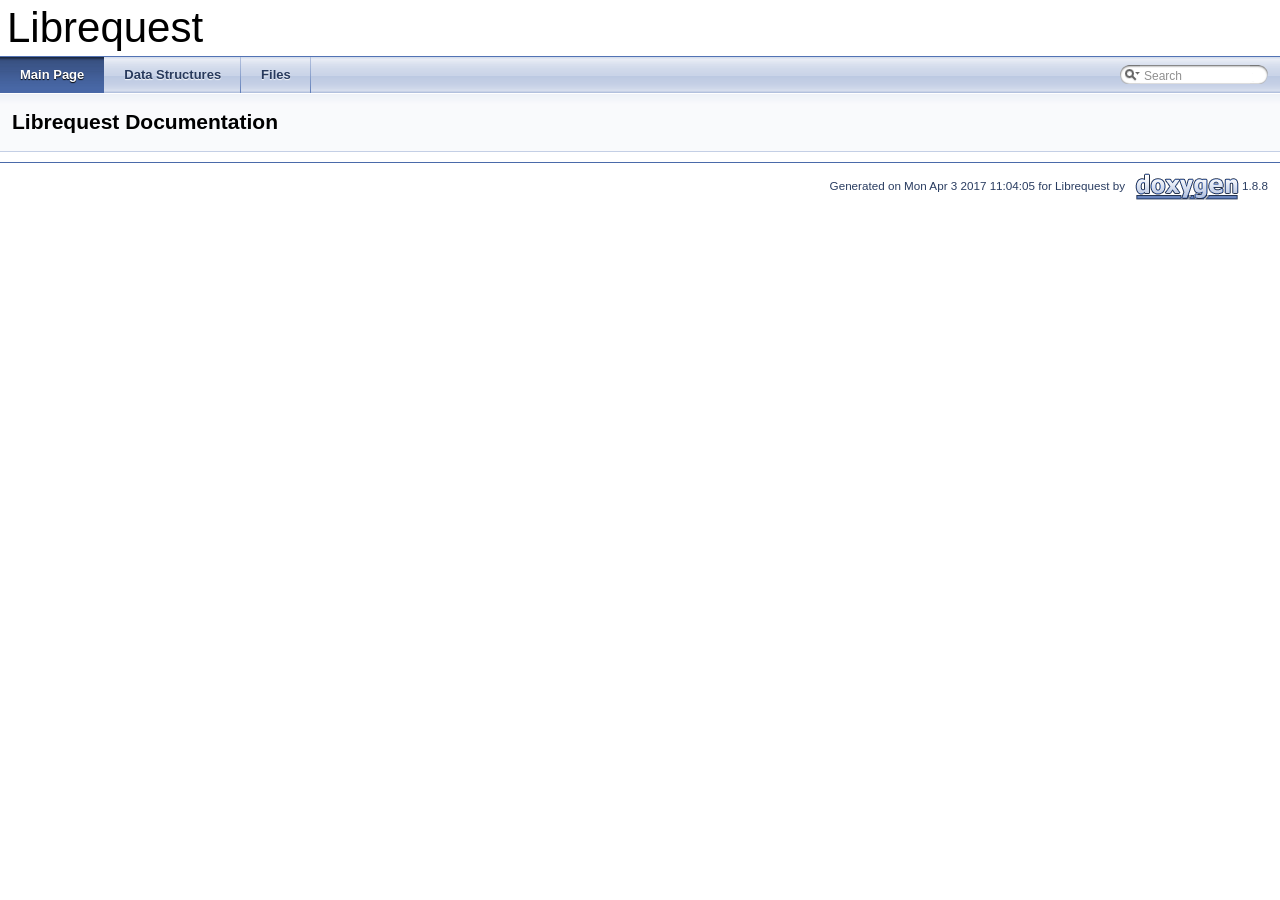
<file: etape3/librequest-0.5/html/index.html>
<!DOCTYPE html PUBLIC "-//W3C//DTD XHTML 1.0 Transitional//EN" "http://www.w3.org/TR/xhtml1/DTD/xhtml1-transitional.dtd">
<html xmlns="http://www.w3.org/1999/xhtml">
<head>
<meta http-equiv="Content-Type" content="text/xhtml;charset=UTF-8"/>
<meta http-equiv="X-UA-Compatible" content="IE=9"/>
<meta name="generator" content="Doxygen 1.8.8"/>
<title>Librequest: Main Page</title>
<link href="tabs.css" rel="stylesheet" type="text/css"/>
<script type="text/javascript" src="jquery.js"></script>
<script type="text/javascript" src="dynsections.js"></script>
<link href="search/search.css" rel="stylesheet" type="text/css"/>
<script type="text/javascript" src="search/search.js"></script>
<script type="text/javascript">
  $(document).ready(function() { searchBox.OnSelectItem(0); });
</script>
<link href="doxygen.css" rel="stylesheet" type="text/css" />
</head>
<body>
<div id="top"><!-- do not remove this div, it is closed by doxygen! -->
<div id="titlearea">
<table cellspacing="0" cellpadding="0">
 <tbody>
 <tr style="height: 56px;">
  <td style="padding-left: 0.5em;">
   <div id="projectname">Librequest
   </div>
  </td>
 </tr>
 </tbody>
</table>
</div>
<!-- end header part -->
<!-- Generated by Doxygen 1.8.8 -->
<script type="text/javascript">
var searchBox = new SearchBox("searchBox", "search",false,'Search');
</script>
  <div id="navrow1" class="tabs">
    <ul class="tablist">
      <li class="current"><a href="index.html"><span>Main&#160;Page</span></a></li>
      <li><a href="annotated.html"><span>Data&#160;Structures</span></a></li>
      <li><a href="files.html"><span>Files</span></a></li>
      <li>
        <div id="MSearchBox" class="MSearchBoxInactive">
        <span class="left">
          <img id="MSearchSelect" src="search/mag_sel.png"
               onmouseover="return searchBox.OnSearchSelectShow()"
               onmouseout="return searchBox.OnSearchSelectHide()"
               alt=""/>
          <input type="text" id="MSearchField" value="Search" accesskey="S"
               onfocus="searchBox.OnSearchFieldFocus(true)" 
               onblur="searchBox.OnSearchFieldFocus(false)" 
               onkeyup="searchBox.OnSearchFieldChange(event)"/>
          </span><span class="right">
            <a id="MSearchClose" href="javascript:searchBox.CloseResultsWindow()"><img id="MSearchCloseImg" border="0" src="search/close.png" alt=""/></a>
          </span>
        </div>
      </li>
    </ul>
  </div>
</div><!-- top -->
<!-- window showing the filter options -->
<div id="MSearchSelectWindow"
     onmouseover="return searchBox.OnSearchSelectShow()"
     onmouseout="return searchBox.OnSearchSelectHide()"
     onkeydown="return searchBox.OnSearchSelectKey(event)">
<a class="SelectItem" href="javascript:void(0)" onclick="searchBox.OnSelectItem(0)"><span class="SelectionMark">&#160;</span>All</a><a class="SelectItem" href="javascript:void(0)" onclick="searchBox.OnSelectItem(1)"><span class="SelectionMark">&#160;</span>Data Structures</a><a class="SelectItem" href="javascript:void(0)" onclick="searchBox.OnSelectItem(2)"><span class="SelectionMark">&#160;</span>Files</a><a class="SelectItem" href="javascript:void(0)" onclick="searchBox.OnSelectItem(3)"><span class="SelectionMark">&#160;</span>Functions</a><a class="SelectItem" href="javascript:void(0)" onclick="searchBox.OnSelectItem(4)"><span class="SelectionMark">&#160;</span>Variables</a><a class="SelectItem" href="javascript:void(0)" onclick="searchBox.OnSelectItem(5)"><span class="SelectionMark">&#160;</span>Macros</a></div>

<!-- iframe showing the search results (closed by default) -->
<div id="MSearchResultsWindow">
<iframe src="javascript:void(0)" frameborder="0" 
        name="MSearchResults" id="MSearchResults">
</iframe>
</div>

<div class="header">
  <div class="headertitle">
<div class="title">Librequest Documentation</div>  </div>
</div><!--header-->
<div class="contents">
</div><!-- contents -->
<!-- start footer part -->
<hr class="footer"/><address class="footer"><small>
Generated on Mon Apr 3 2017 11:04:05 for Librequest by &#160;<a href="http://www.doxygen.org/index.html">
<img class="footer" src="doxygen.png" alt="doxygen"/>
</a> 1.8.8
</small></address>
</body>
</html>
</file>
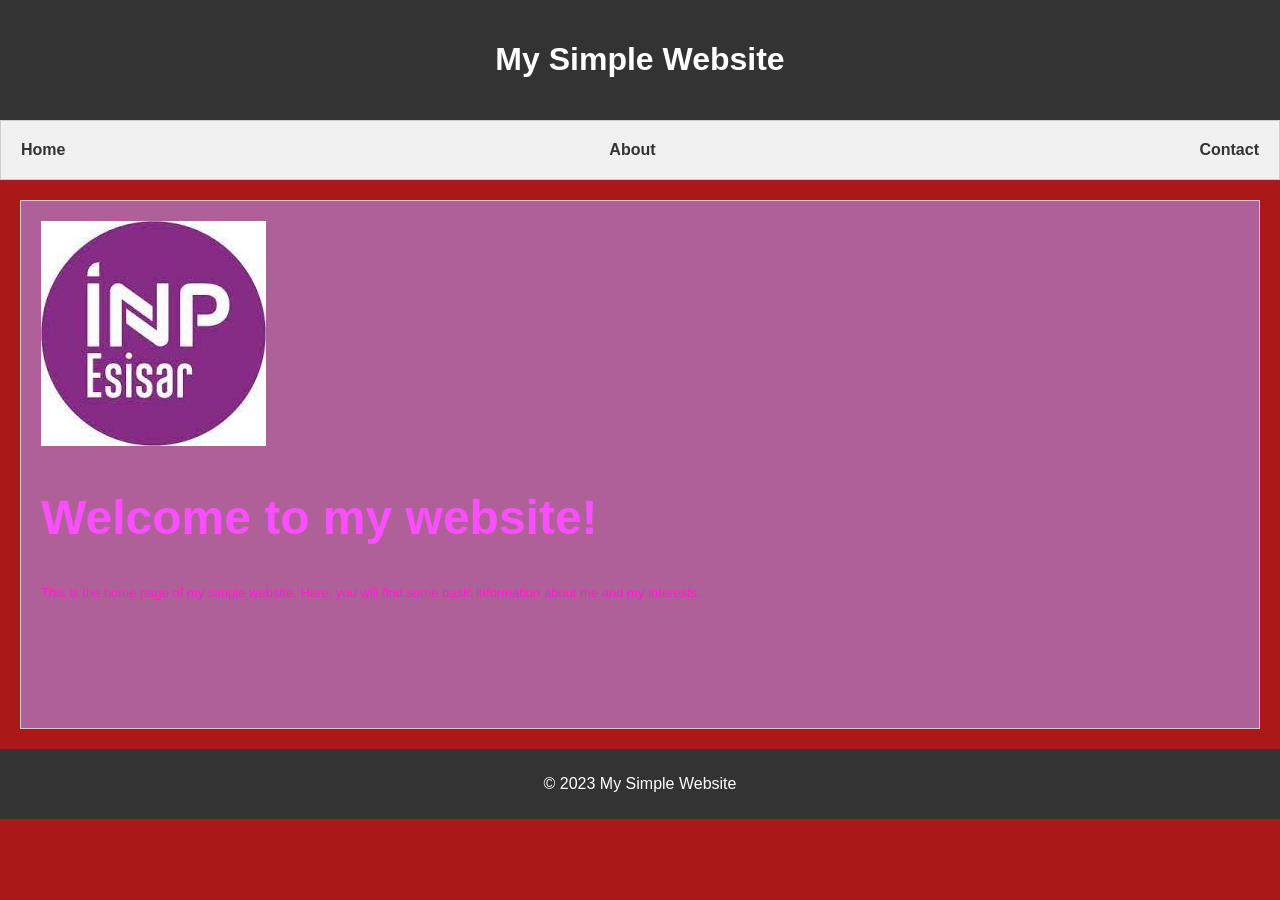
<file: server/html/hidden_site/index.html>
<!DOCTYPE html>
<html>
<head>
	<title>My Simple Website</title>
    <link rel="stylesheet" type="text/css" href="style.css">
</head>
<body>
	<header>
		<h1>My Simple Website</h1>
	</header>
	<nav>
		<a href="index.html">Home</a>
		<a href="aboutme.html">About</a>
		<a href="contactme.html">Contact</a>
	</nav>
	<section>
        <img src="./medias/esisar.jpeg" alt="Hidden Image">
		<h2>Welcome to my website!</h2>
		<p>This is the home page of my simple website. Here, you will find some basic information about me and my interests.</p>
	</section>
	<footer>
		<p>&copy; 2023 My Simple Website</p>
	</footer>
	<script src="script.js"></script>
</body>
</html>
</file>
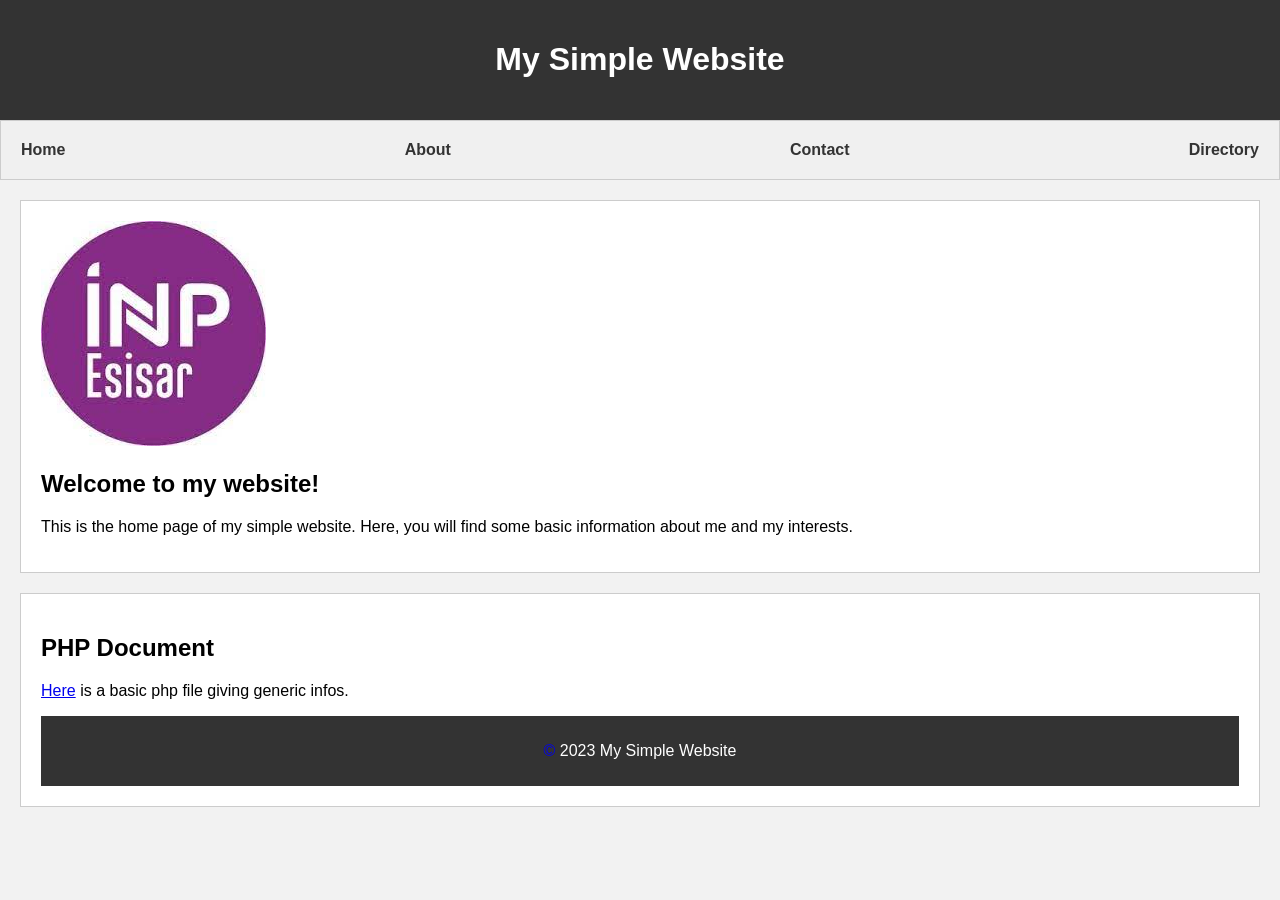
<file: server/html/master_site/index.html>
<!DOCTYPE html>
<html>
<head>
	<title>My Simple Website</title>
    <link rel="stylesheet" type="text/css" href="style.css">
    <script src="script.js"></script>
</head>
<body>
	<header>
		<h1>My Simple Website</h1>
	</header>
	<nav>
		<a href="index.html">Home</a>
		<a href="about.php">About</a>
		<a href="contact.php">Contact</a>
		<a href="dir.php">Directory</a>
	</nav>
	<section>
        <img src="./medias/esisar.jpeg" alt="Image description">
		<h2>Welcome to my website!</h2>
		<p>This is the home page of my simple website. Here, you will find some basic information about me and my interests.</p>
	</section>
	<section>
		<h2>PHP Document</h2>
		<p><a href="info.php">Here</a> is a basic php file giving generic infos.</p>
	<footer>
		<p><a href="http://hidden-site:8080/" style="text-decoration:none">&copy;</a> 2023 My Simple Website</p>
	</footer>
</body>
</html>
</file>
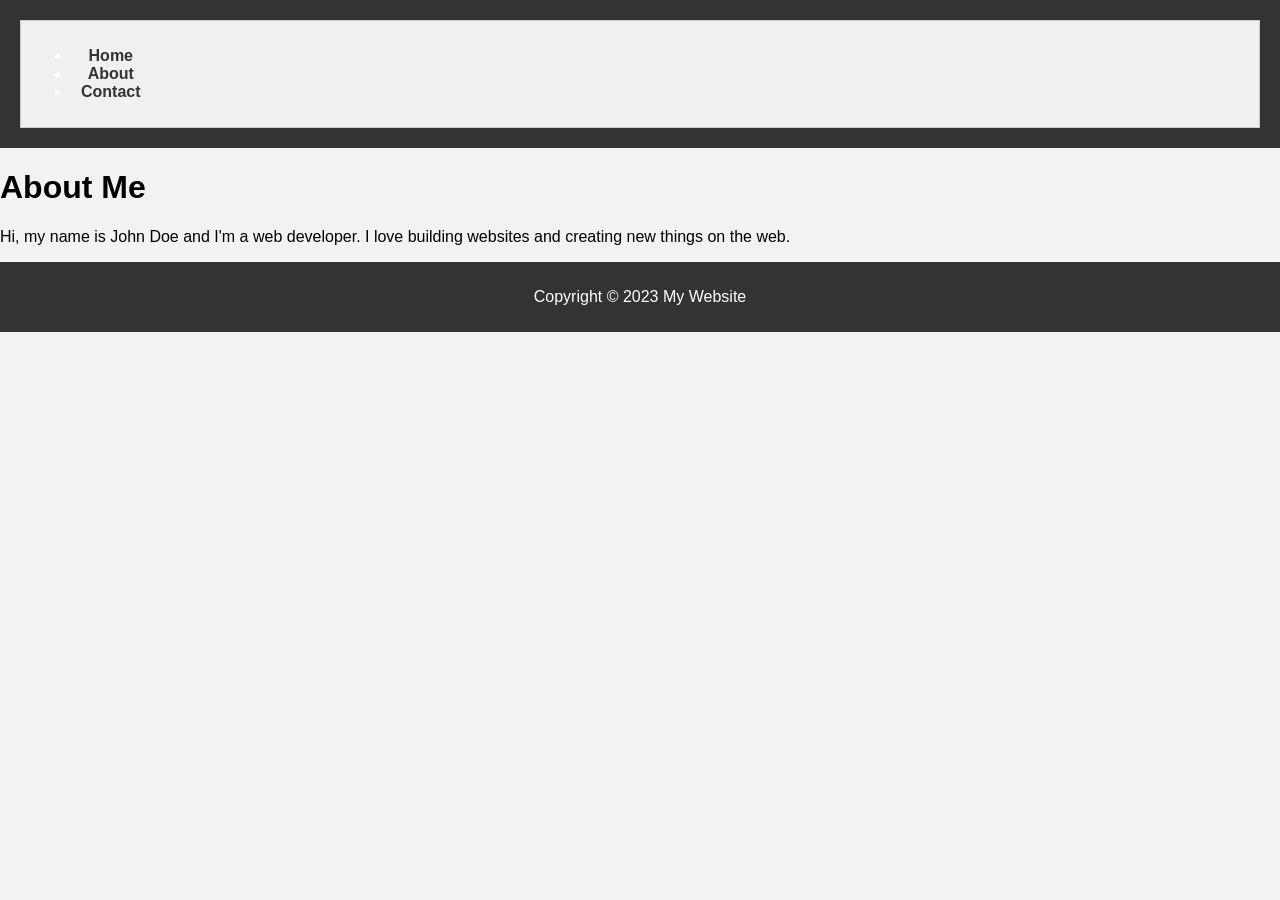
<file: etape3/website/about.html>
<!DOCTYPE html>
<html>
<head>
	<title>About</title>
	<link rel="stylesheet" type="text/css" href="style.css">
</head>
<body>
	<header>
		<nav>
			<ul>
				<li><a href="home.html">Home</a></li>
				<li><a href="about.html">About</a></li>
				<li><a href="contact.html">Contact</a></li>
			</ul>
		</nav>
	</header>
	
	<main>
		<h1>About Me</h1>
		<p>Hi, my name is John Doe and I'm a web developer. I love building websites and creating new things on the web.</p>
	</main>
	
	<footer>
		<p>Copyright © 2023 My Website</p>
	</footer>
</body>
</html>
</file>
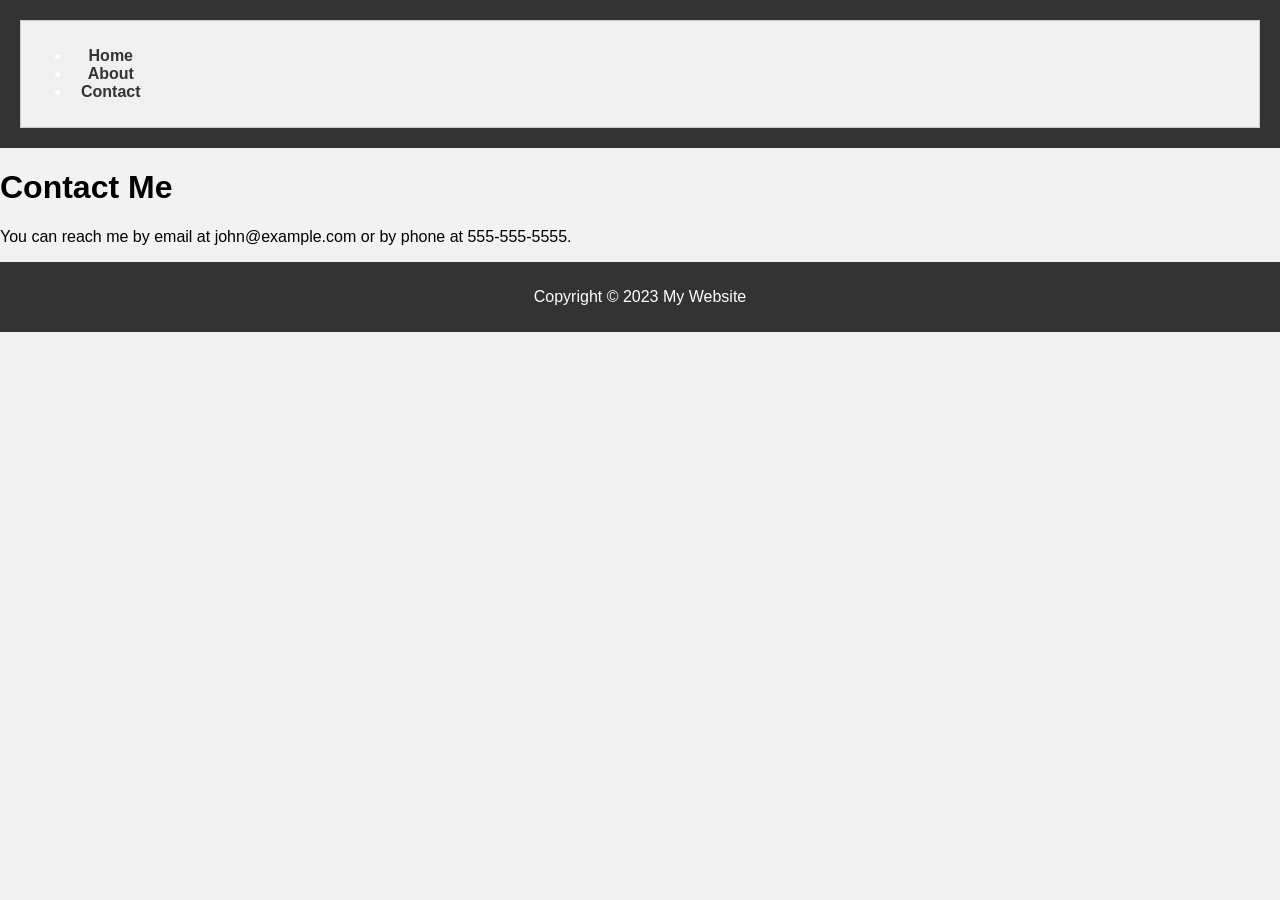
<file: etape3/website/contact.html>
<!DOCTYPE html>
<html>
<head>
	<title>Contact</title>
	<link rel="stylesheet" type="text/css" href="style.css">
</head>
<body>
	<header>
		<nav>
			<ul>
				<li><a href="home.html">Home</a></li>
				<li><a href="about.html">About</a></li>
				<li><a href="contact.html">Contact</a></li>
			</ul>
		</nav>
	</header>
	
	<main>
		<h1>Contact Me</h1>
		<p>You can reach me by email at john@example.com or by phone at 555-555-5555.</p>
	</main>
	
	<footer>
		<p>Copyright © 2023 My Website</p>
	</footer>
</body>
</html>
</file>
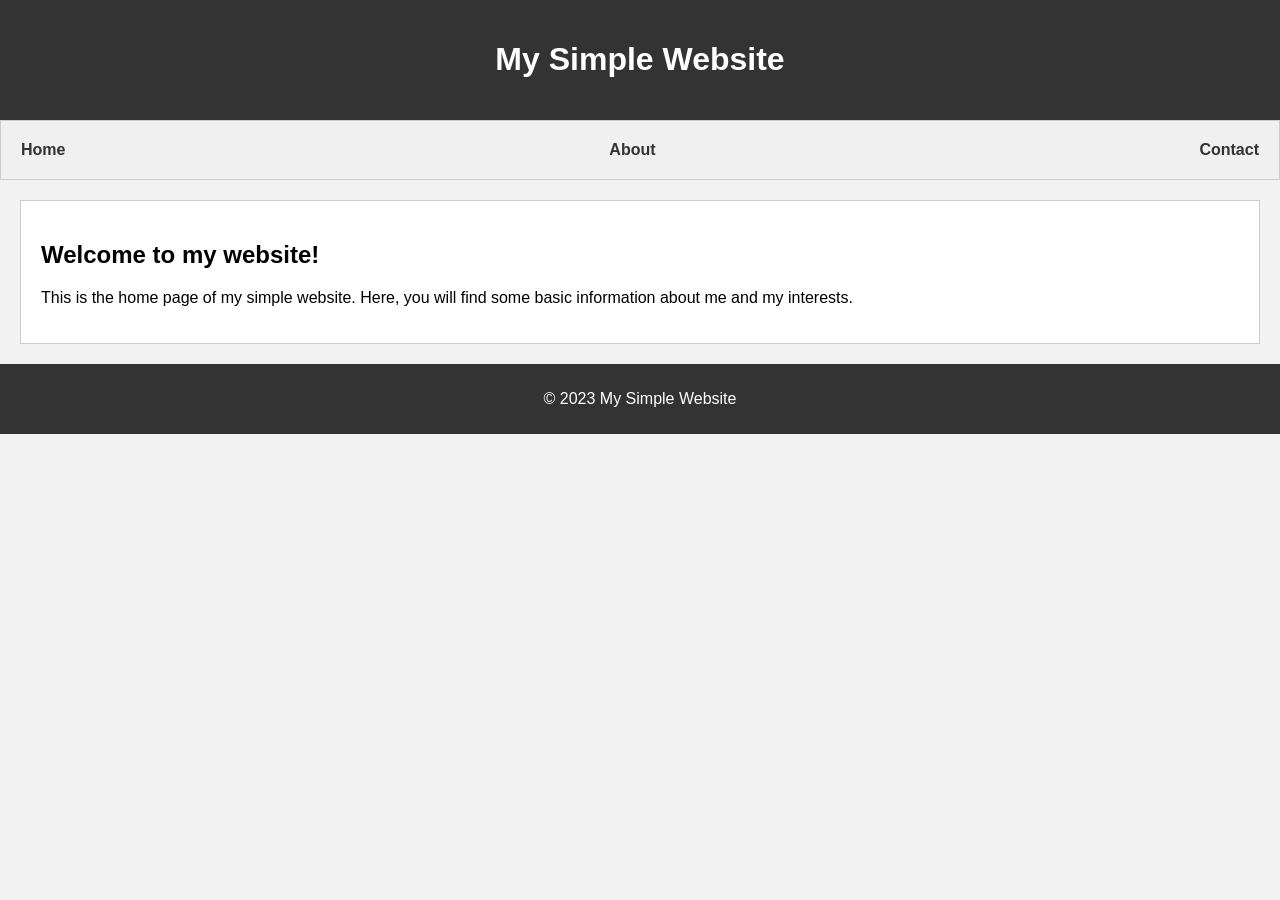
<file: etape3/website/home.html>
<!DOCTYPE html>
<html>
<head>
	<title>My Simple Website</title>
    <link rel="stylesheet" type="text/css" href="style.css">
</head>
<body>
	<header>
		<h1>My Simple Website</h1>
	</header>
	<nav>
		<a href="home.html">Home</a>
		<a href="about.html">About</a>
		<a href="contact.html">Contact</a>
	</nav>
	<section>
		<h2>Welcome to my website!</h2>
		<p>This is the home page of my simple website. Here, you will find some basic information about me and my interests.</p>
	</section>
	<footer>
		<p>&copy; 2023 My Simple Website</p>
	</footer>
</body>
</html>
</file>
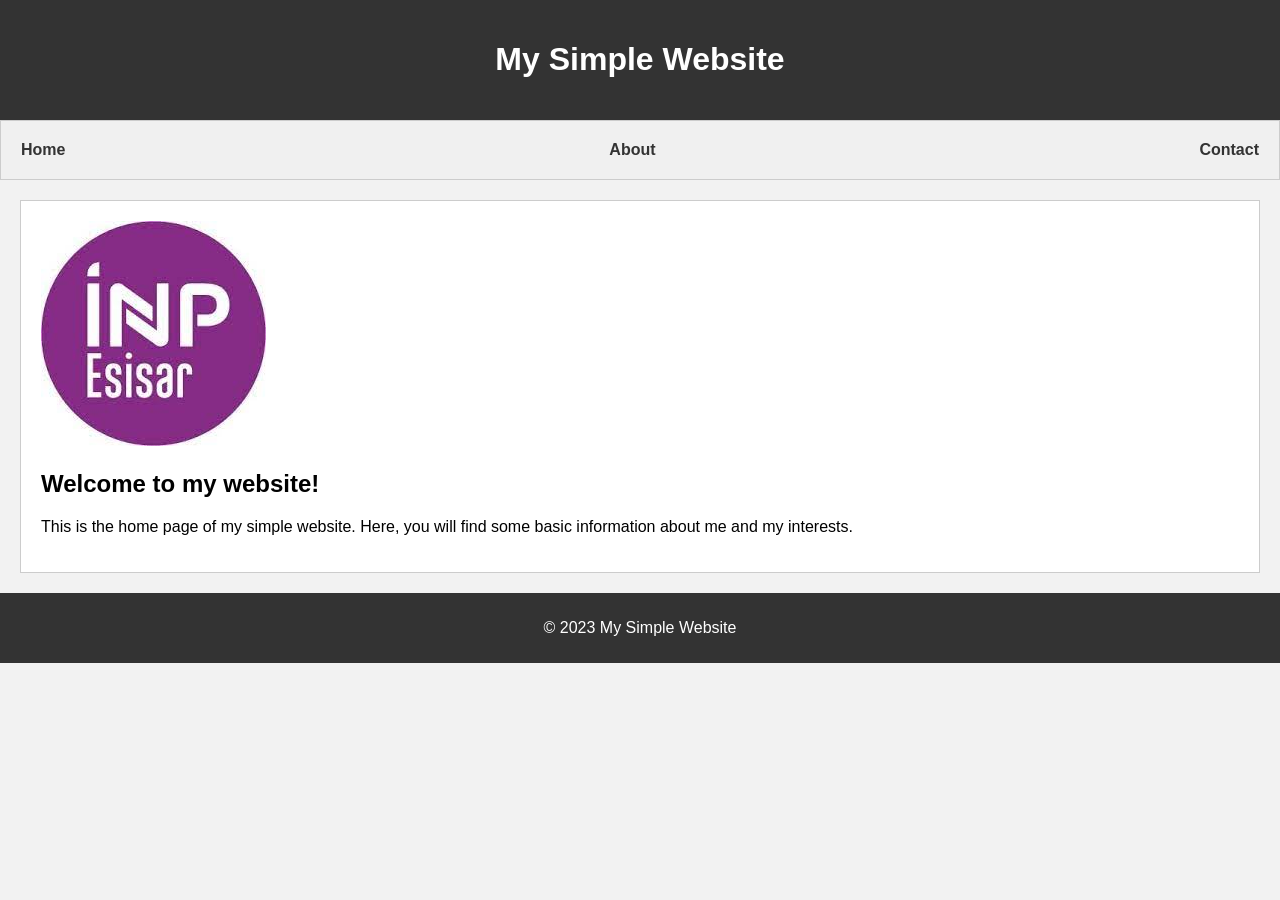
<file: server/website/home.html>
<!DOCTYPE html>
<html>
<head>
	<title>My Simple Website</title>
    <link rel="stylesheet" type="text/css" href="style.css">
</head>
<body>
	<header>
		<h1>My Simple Website</h1>
	</header>
	<nav>
		<a href="home.html">Home</a>
		<a href="about.html">About</a>
		<a href="contact.html">Contact</a>
	</nav>
	<section>
        <img src="./medias/esisar.jpeg" alt="Image description">
		<h2>Welcome to my website!</h2>
		<p>This is the home page of my simple website. Here, you will find some basic information about me and my interests.</p>
	</section>
	<footer>
		<p>&copy; 2023 My Simple Website</p>
	</footer>
</body>
</html>
</file>
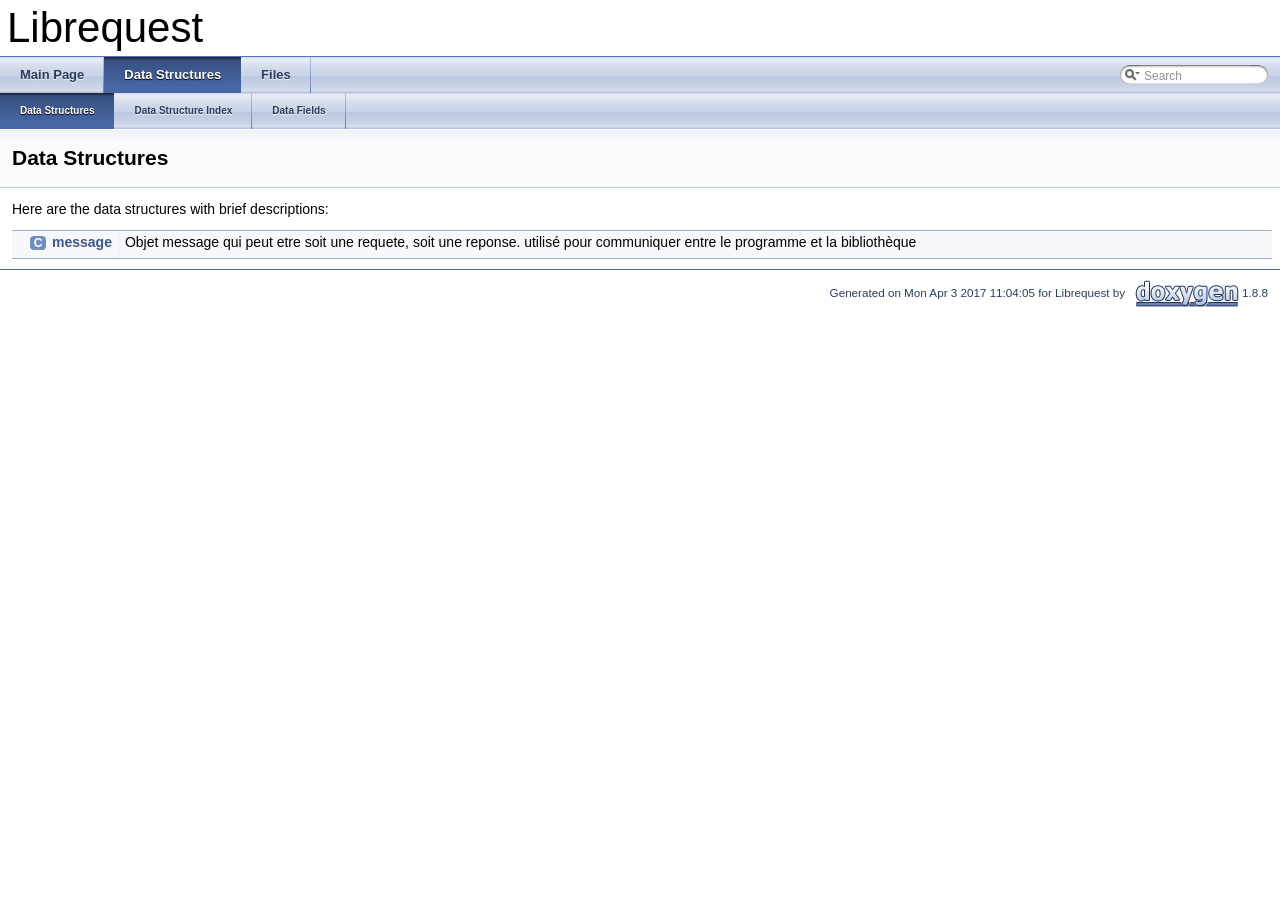
<file: etape3/librequest-0.5/html/annotated.html>
<!DOCTYPE html PUBLIC "-//W3C//DTD XHTML 1.0 Transitional//EN" "http://www.w3.org/TR/xhtml1/DTD/xhtml1-transitional.dtd">
<html xmlns="http://www.w3.org/1999/xhtml">
<head>
<meta http-equiv="Content-Type" content="text/xhtml;charset=UTF-8"/>
<meta http-equiv="X-UA-Compatible" content="IE=9"/>
<meta name="generator" content="Doxygen 1.8.8"/>
<title>Librequest: Data Structures</title>
<link href="tabs.css" rel="stylesheet" type="text/css"/>
<script type="text/javascript" src="jquery.js"></script>
<script type="text/javascript" src="dynsections.js"></script>
<link href="search/search.css" rel="stylesheet" type="text/css"/>
<script type="text/javascript" src="search/search.js"></script>
<script type="text/javascript">
  $(document).ready(function() { searchBox.OnSelectItem(0); });
</script>
<link href="doxygen.css" rel="stylesheet" type="text/css" />
</head>
<body>
<div id="top"><!-- do not remove this div, it is closed by doxygen! -->
<div id="titlearea">
<table cellspacing="0" cellpadding="0">
 <tbody>
 <tr style="height: 56px;">
  <td style="padding-left: 0.5em;">
   <div id="projectname">Librequest
   </div>
  </td>
 </tr>
 </tbody>
</table>
</div>
<!-- end header part -->
<!-- Generated by Doxygen 1.8.8 -->
<script type="text/javascript">
var searchBox = new SearchBox("searchBox", "search",false,'Search');
</script>
  <div id="navrow1" class="tabs">
    <ul class="tablist">
      <li><a href="index.html"><span>Main&#160;Page</span></a></li>
      <li class="current"><a href="annotated.html"><span>Data&#160;Structures</span></a></li>
      <li><a href="files.html"><span>Files</span></a></li>
      <li>
        <div id="MSearchBox" class="MSearchBoxInactive">
        <span class="left">
          <img id="MSearchSelect" src="search/mag_sel.png"
               onmouseover="return searchBox.OnSearchSelectShow()"
               onmouseout="return searchBox.OnSearchSelectHide()"
               alt=""/>
          <input type="text" id="MSearchField" value="Search" accesskey="S"
               onfocus="searchBox.OnSearchFieldFocus(true)" 
               onblur="searchBox.OnSearchFieldFocus(false)" 
               onkeyup="searchBox.OnSearchFieldChange(event)"/>
          </span><span class="right">
            <a id="MSearchClose" href="javascript:searchBox.CloseResultsWindow()"><img id="MSearchCloseImg" border="0" src="search/close.png" alt=""/></a>
          </span>
        </div>
      </li>
    </ul>
  </div>
  <div id="navrow2" class="tabs2">
    <ul class="tablist">
      <li class="current"><a href="annotated.html"><span>Data&#160;Structures</span></a></li>
      <li><a href="classes.html"><span>Data&#160;Structure&#160;Index</span></a></li>
      <li><a href="functions.html"><span>Data&#160;Fields</span></a></li>
    </ul>
  </div>
</div><!-- top -->
<!-- window showing the filter options -->
<div id="MSearchSelectWindow"
     onmouseover="return searchBox.OnSearchSelectShow()"
     onmouseout="return searchBox.OnSearchSelectHide()"
     onkeydown="return searchBox.OnSearchSelectKey(event)">
<a class="SelectItem" href="javascript:void(0)" onclick="searchBox.OnSelectItem(0)"><span class="SelectionMark">&#160;</span>All</a><a class="SelectItem" href="javascript:void(0)" onclick="searchBox.OnSelectItem(1)"><span class="SelectionMark">&#160;</span>Data Structures</a><a class="SelectItem" href="javascript:void(0)" onclick="searchBox.OnSelectItem(2)"><span class="SelectionMark">&#160;</span>Files</a><a class="SelectItem" href="javascript:void(0)" onclick="searchBox.OnSelectItem(3)"><span class="SelectionMark">&#160;</span>Functions</a><a class="SelectItem" href="javascript:void(0)" onclick="searchBox.OnSelectItem(4)"><span class="SelectionMark">&#160;</span>Variables</a><a class="SelectItem" href="javascript:void(0)" onclick="searchBox.OnSelectItem(5)"><span class="SelectionMark">&#160;</span>Macros</a></div>

<!-- iframe showing the search results (closed by default) -->
<div id="MSearchResultsWindow">
<iframe src="javascript:void(0)" frameborder="0" 
        name="MSearchResults" id="MSearchResults">
</iframe>
</div>

<div class="header">
  <div class="headertitle">
<div class="title">Data Structures</div>  </div>
</div><!--header-->
<div class="contents">
<div class="textblock">Here are the data structures with brief descriptions:</div><div class="directory">
<table class="directory">
<tr id="row_0_" class="even"><td class="entry"><span style="width:16px;display:inline-block;">&#160;</span><span class="icona"><span class="icon">C</span></span><a class="el" href="structmessage.html" target="_self">message</a></td><td class="desc">Objet message qui peut etre soit une requete, soit une reponse. utilisé pour communiquer entre le programme et la bibliothèque </td></tr>
</table>
</div><!-- directory -->
</div><!-- contents -->
<!-- start footer part -->
<hr class="footer"/><address class="footer"><small>
Generated on Mon Apr 3 2017 11:04:05 for Librequest by &#160;<a href="http://www.doxygen.org/index.html">
<img class="footer" src="doxygen.png" alt="doxygen"/>
</a> 1.8.8
</small></address>
</body>
</html>
</file>
<file: etape3/librequest-0.5/html/tabs.css>
.tabs, .tabs2, .tabs3 {
    background-image: url('tab_b.png');
    width: 100%;
    z-index: 101;
    font-size: 13px;
    font-family: 'Lucida Grande',Geneva,Helvetica,Arial,sans-serif;
}

.tabs2 {
    font-size: 10px;
}
.tabs3 {
    font-size: 9px;
}

.tablist {
    margin: 0;
    padding: 0;
    display: table;
}

.tablist li {
    float: left;
    display: table-cell;
    background-image: url('tab_b.png');
    line-height: 36px;
    list-style: none;
}

.tablist a {
    display: block;
    padding: 0 20px;
    font-weight: bold;
    background-image:url('tab_s.png');
    background-repeat:no-repeat;
    background-position:right;
    color: #283A5D;
    text-shadow: 0px 1px 1px rgba(255, 255, 255, 0.9);
    text-decoration: none;
    outline: none;
}

.tabs3 .tablist a {
    padding: 0 10px;
}

.tablist a:hover {
    background-image: url('tab_h.png');
    background-repeat:repeat-x;
    color: #fff;
    text-shadow: 0px 1px 1px rgba(0, 0, 0, 1.0);
    text-decoration: none;
}

.tablist li.current a {
    background-image: url('tab_a.png');
    background-repeat:repeat-x;
    color: #fff;
    text-shadow: 0px 1px 1px rgba(0, 0, 0, 1.0);
}
</file>
<file: etape3/librequest-0.5/html/search/search.css>
/*---------------- Search Box */

#FSearchBox {
    float: left;
}

#MSearchBox {
    white-space : nowrap;
    position: absolute;
    float: none;
    display: inline;
    margin-top: 8px;
    right: 0px;
    width: 170px;
    z-index: 102;
    background-color: white;
}

#MSearchBox .left
{
    display:block;
    position:absolute;
    left:10px;
    width:20px;
    height:19px;
    background:url('search_l.png') no-repeat;
    background-position:right;
}

#MSearchSelect {
    display:block;
    position:absolute;
    width:20px;
    height:19px;
}

.left #MSearchSelect {
    left:4px;
}

.right #MSearchSelect {
    right:5px;
}

#MSearchField {
    display:block;
    position:absolute;
    height:19px;
    background:url('search_m.png') repeat-x;
    border:none;
    width:111px;
    margin-left:20px;
    padding-left:4px;
    color: #909090;
    outline: none;
    font: 9pt Arial, Verdana, sans-serif;
}

#FSearchBox #MSearchField {
    margin-left:15px;
}

#MSearchBox .right {
    display:block;
    position:absolute;
    right:10px;
    top:0px;
    width:20px;
    height:19px;
    background:url('search_r.png') no-repeat;
    background-position:left;
}

#MSearchClose {
    display: none;
    position: absolute;
    top: 4px;
    background : none;
    border: none;
    margin: 0px 4px 0px 0px;
    padding: 0px 0px;
    outline: none;
}

.left #MSearchClose {
    left: 6px;
}

.right #MSearchClose {
    right: 2px;
}

.MSearchBoxActive #MSearchField {
    color: #000000;
}

/*---------------- Search filter selection */

#MSearchSelectWindow {
    display: none;
    position: absolute;
    left: 0; top: 0;
    border: 1px solid #90A5CE;
    background-color: #F9FAFC;
    z-index: 1;
    padding-top: 4px;
    padding-bottom: 4px;
    -moz-border-radius: 4px;
    -webkit-border-top-left-radius: 4px;
    -webkit-border-top-right-radius: 4px;
    -webkit-border-bottom-left-radius: 4px;
    -webkit-border-bottom-right-radius: 4px;
    -webkit-box-shadow: 5px 5px 5px rgba(0, 0, 0, 0.15);
}

.SelectItem {
    font: 8pt Arial, Verdana, sans-serif;
    padding-left:  2px;
    padding-right: 12px;
    border: 0px;
}

span.SelectionMark {
    margin-right: 4px;
    font-family: monospace;
    outline-style: none;
    text-decoration: none;
}

a.SelectItem {
    display: block;
    outline-style: none;
    color: #000000; 
    text-decoration: none;
    padding-left:   6px;
    padding-right: 12px;
}

a.SelectItem:focus,
a.SelectItem:active {
    color: #000000; 
    outline-style: none;
    text-decoration: none;
}

a.SelectItem:hover {
    color: #FFFFFF;
    background-color: #3D578C;
    outline-style: none;
    text-decoration: none;
    cursor: pointer;
    display: block;
}

/*---------------- Search results window */

iframe#MSearchResults {
    width: 60ex;
    height: 15em;
}

#MSearchResultsWindow {
    display: none;
    position: absolute;
    left: 0; top: 0;
    border: 1px solid #000;
    background-color: #EEF1F7;
}

/* ----------------------------------- */


#SRIndex {
    clear:both; 
    padding-bottom: 15px;
}

.SREntry {
    font-size: 10pt;
    padding-left: 1ex;
}

.SRPage .SREntry {
    font-size: 8pt;
    padding: 1px 5px;
}

body.SRPage {
    margin: 5px 2px;
}

.SRChildren {
    padding-left: 3ex; padding-bottom: .5em 
}

.SRPage .SRChildren {
    display: none;
}

.SRSymbol {
    font-weight: bold; 
    color: #425E97;
    font-family: Arial, Verdana, sans-serif;
    text-decoration: none;
    outline: none;
}

a.SRScope {
    display: block;
    color: #425E97; 
    font-family: Arial, Verdana, sans-serif;
    text-decoration: none;
    outline: none;
}

a.SRSymbol:focus, a.SRSymbol:active,
a.SRScope:focus, a.SRScope:active {
    text-decoration: underline;
}

span.SRScope {
    padding-left: 4px;
}

.SRPage .SRStatus {
    padding: 2px 5px;
    font-size: 8pt;
    font-style: italic;
}

.SRResult {
    display: none;
}

DIV.searchresults {
    margin-left: 10px;
    margin-right: 10px;
}

/*---------------- External search page results */

.searchresult {
    background-color: #F0F3F8;
}

.pages b {
   color: white;
   padding: 5px 5px 3px 5px;
   background-image: url("../tab_a.png");
   background-repeat: repeat-x;
   text-shadow: 0 1px 1px #000000;
}

.pages {
    line-height: 17px;
    margin-left: 4px;
    text-decoration: none;
}

.hl {
    font-weight: bold;
}

#searchresults {
    margin-bottom: 20px;
}

.searchpages {
    margin-top: 10px;
}
</file>
<file: etape3/librequest-0.5/html/doxygen.css>
/* The standard CSS for doxygen 1.8.8 */

body, table, div, p, dl {
	font: 400 14px/22px Roboto,sans-serif;
}

/* @group Heading Levels */

h1.groupheader {
	font-size: 150%;
}

.title {
	font: 400 14px/28px Roboto,sans-serif;
	font-size: 150%;
	font-weight: bold;
	margin: 10px 2px;
}

h2.groupheader {
	border-bottom: 1px solid #879ECB;
	color: #354C7B;
	font-size: 150%;
	font-weight: normal;
	margin-top: 1.75em;
	padding-top: 8px;
	padding-bottom: 4px;
	width: 100%;
}

h3.groupheader {
	font-size: 100%;
}

h1, h2, h3, h4, h5, h6 {
	-webkit-transition: text-shadow 0.5s linear;
	-moz-transition: text-shadow 0.5s linear;
	-ms-transition: text-shadow 0.5s linear;
	-o-transition: text-shadow 0.5s linear;
	transition: text-shadow 0.5s linear;
	margin-right: 15px;
}

h1.glow, h2.glow, h3.glow, h4.glow, h5.glow, h6.glow {
	text-shadow: 0 0 15px cyan;
}

dt {
	font-weight: bold;
}

div.multicol {
	-moz-column-gap: 1em;
	-webkit-column-gap: 1em;
	-moz-column-count: 3;
	-webkit-column-count: 3;
}

p.startli, p.startdd {
	margin-top: 2px;
}

p.starttd {
	margin-top: 0px;
}

p.endli {
	margin-bottom: 0px;
}

p.enddd {
	margin-bottom: 4px;
}

p.endtd {
	margin-bottom: 2px;
}

/* @end */

caption {
	font-weight: bold;
}

span.legend {
        font-size: 70%;
        text-align: center;
}

h3.version {
        font-size: 90%;
        text-align: center;
}

div.qindex, div.navtab{
	background-color: #EBEFF6;
	border: 1px solid #A3B4D7;
	text-align: center;
}

div.qindex, div.navpath {
	width: 100%;
	line-height: 140%;
}

div.navtab {
	margin-right: 15px;
}

/* @group Link Styling */

a {
	color: #3D578C;
	font-weight: normal;
	text-decoration: none;
}

.contents a:visited {
	color: #4665A2;
}

a:hover {
	text-decoration: underline;
}

a.qindex {
	font-weight: bold;
}

a.qindexHL {
	font-weight: bold;
	background-color: #9CAFD4;
	color: #ffffff;
	border: 1px double #869DCA;
}

.contents a.qindexHL:visited {
        color: #ffffff;
}

a.el {
	font-weight: bold;
}

a.elRef {
}

a.code, a.code:visited, a.line, a.line:visited {
	color: #4665A2; 
}

a.codeRef, a.codeRef:visited, a.lineRef, a.lineRef:visited {
	color: #4665A2; 
}

/* @end */

dl.el {
	margin-left: -1cm;
}

pre.fragment {
        border: 1px solid #C4CFE5;
        background-color: #FBFCFD;
        padding: 4px 6px;
        margin: 4px 8px 4px 2px;
        overflow: auto;
        word-wrap: break-word;
        font-size:  9pt;
        line-height: 125%;
        font-family: monospace, fixed;
        font-size: 105%;
}

div.fragment {
        padding: 4px 6px;
        margin: 4px 8px 4px 2px;
	background-color: #FBFCFD;
	border: 1px solid #C4CFE5;
}

div.line {
	font-family: monospace, fixed;
        font-size: 13px;
	min-height: 13px;
	line-height: 1.0;
	text-wrap: unrestricted;
	white-space: -moz-pre-wrap; /* Moz */
	white-space: -pre-wrap;     /* Opera 4-6 */
	white-space: -o-pre-wrap;   /* Opera 7 */
	white-space: pre-wrap;      /* CSS3  */
	word-wrap: break-word;      /* IE 5.5+ */
	text-indent: -53px;
	padding-left: 53px;
	padding-bottom: 0px;
	margin: 0px;
	-webkit-transition-property: background-color, box-shadow;
	-webkit-transition-duration: 0.5s;
	-moz-transition-property: background-color, box-shadow;
	-moz-transition-duration: 0.5s;
	-ms-transition-property: background-color, box-shadow;
	-ms-transition-duration: 0.5s;
	-o-transition-property: background-color, box-shadow;
	-o-transition-duration: 0.5s;
	transition-property: background-color, box-shadow;
	transition-duration: 0.5s;
}

div.line.glow {
	background-color: cyan;
	box-shadow: 0 0 10px cyan;
}


span.lineno {
	padding-right: 4px;
	text-align: right;
	border-right: 2px solid #0F0;
	background-color: #E8E8E8;
        white-space: pre;
}
span.lineno a {
	background-color: #D8D8D8;
}

span.lineno a:hover {
	background-color: #C8C8C8;
}

div.ah {
	background-color: black;
	font-weight: bold;
	color: #ffffff;
	margin-bottom: 3px;
	margin-top: 3px;
	padding: 0.2em;
	border: solid thin #333;
	border-radius: 0.5em;
	-webkit-border-radius: .5em;
	-moz-border-radius: .5em;
	box-shadow: 2px 2px 3px #999;
	-webkit-box-shadow: 2px 2px 3px #999;
	-moz-box-shadow: rgba(0, 0, 0, 0.15) 2px 2px 2px;
	background-image: -webkit-gradient(linear, left top, left bottom, from(#eee), to(#000),color-stop(0.3, #444));
	background-image: -moz-linear-gradient(center top, #eee 0%, #444 40%, #000);
}

div.groupHeader {
	margin-left: 16px;
	margin-top: 12px;
	font-weight: bold;
}

div.groupText {
	margin-left: 16px;
	font-style: italic;
}

body {
	background-color: white;
	color: black;
        margin: 0;
}

div.contents {
	margin-top: 10px;
	margin-left: 12px;
	margin-right: 8px;
}

td.indexkey {
	background-color: #EBEFF6;
	font-weight: bold;
	border: 1px solid #C4CFE5;
	margin: 2px 0px 2px 0;
	padding: 2px 10px;
        white-space: nowrap;
        vertical-align: top;
}

td.indexvalue {
	background-color: #EBEFF6;
	border: 1px solid #C4CFE5;
	padding: 2px 10px;
	margin: 2px 0px;
}

tr.memlist {
	background-color: #EEF1F7;
}

p.formulaDsp {
	text-align: center;
}

img.formulaDsp {
	
}

img.formulaInl {
	vertical-align: middle;
}

div.center {
	text-align: center;
        margin-top: 0px;
        margin-bottom: 0px;
        padding: 0px;
}

div.center img {
	border: 0px;
}

address.footer {
	text-align: right;
	padding-right: 12px;
}

img.footer {
	border: 0px;
	vertical-align: middle;
}

/* @group Code Colorization */

span.keyword {
	color: #008000
}

span.keywordtype {
	color: #604020
}

span.keywordflow {
	color: #e08000
}

span.comment {
	color: #800000
}

span.preprocessor {
	color: #806020
}

span.stringliteral {
	color: #002080
}

span.charliteral {
	color: #008080
}

span.vhdldigit { 
	color: #ff00ff 
}

span.vhdlchar { 
	color: #000000 
}

span.vhdlkeyword { 
	color: #700070 
}

span.vhdllogic { 
	color: #ff0000 
}

blockquote {
        background-color: #F7F8FB;
        border-left: 2px solid #9CAFD4;
        margin: 0 24px 0 4px;
        padding: 0 12px 0 16px;
}

/* @end */

/*
.search {
	color: #003399;
	font-weight: bold;
}

form.search {
	margin-bottom: 0px;
	margin-top: 0px;
}

input.search {
	font-size: 75%;
	color: #000080;
	font-weight: normal;
	background-color: #e8eef2;
}
*/

td.tiny {
	font-size: 75%;
}

.dirtab {
	padding: 4px;
	border-collapse: collapse;
	border: 1px solid #A3B4D7;
}

th.dirtab {
	background: #EBEFF6;
	font-weight: bold;
}

hr {
	height: 0px;
	border: none;
	border-top: 1px solid #4A6AAA;
}

hr.footer {
	height: 1px;
}

/* @group Member Descriptions */

table.memberdecls {
	border-spacing: 0px;
	padding: 0px;
}

.memberdecls td, .fieldtable tr {
	-webkit-transition-property: background-color, box-shadow;
	-webkit-transition-duration: 0.5s;
	-moz-transition-property: background-color, box-shadow;
	-moz-transition-duration: 0.5s;
	-ms-transition-property: background-color, box-shadow;
	-ms-transition-duration: 0.5s;
	-o-transition-property: background-color, box-shadow;
	-o-transition-duration: 0.5s;
	transition-property: background-color, box-shadow;
	transition-duration: 0.5s;
}

.memberdecls td.glow, .fieldtable tr.glow {
	background-color: cyan;
	box-shadow: 0 0 15px cyan;
}

.mdescLeft, .mdescRight,
.memItemLeft, .memItemRight,
.memTemplItemLeft, .memTemplItemRight, .memTemplParams {
	background-color: #F9FAFC;
	border: none;
	margin: 4px;
	padding: 1px 0 0 8px;
}

.mdescLeft, .mdescRight {
	padding: 0px 8px 4px 8px;
	color: #555;
}

.memSeparator {
        border-bottom: 1px solid #DEE4F0;
        line-height: 1px;
        margin: 0px;
        padding: 0px;
}

.memItemLeft, .memTemplItemLeft {
        white-space: nowrap;
}

.memItemRight {
	width: 100%;
}

.memTemplParams {
	color: #4665A2;
        white-space: nowrap;
	font-size: 80%;
}

/* @end */

/* @group Member Details */

/* Styles for detailed member documentation */

.memtemplate {
	font-size: 80%;
	color: #4665A2;
	font-weight: normal;
	margin-left: 9px;
}

.memnav {
	background-color: #EBEFF6;
	border: 1px solid #A3B4D7;
	text-align: center;
	margin: 2px;
	margin-right: 15px;
	padding: 2px;
}

.mempage {
	width: 100%;
}

.memitem {
	padding: 0;
	margin-bottom: 10px;
	margin-right: 5px;
        -webkit-transition: box-shadow 0.5s linear;
        -moz-transition: box-shadow 0.5s linear;
        -ms-transition: box-shadow 0.5s linear;
        -o-transition: box-shadow 0.5s linear;
        transition: box-shadow 0.5s linear;
        display: table !important;
        width: 100%;
}

.memitem.glow {
         box-shadow: 0 0 15px cyan;
}

.memname {
        font-weight: bold;
        margin-left: 6px;
}

.memname td {
	vertical-align: bottom;
}

.memproto, dl.reflist dt {
        border-top: 1px solid #A8B8D9;
        border-left: 1px solid #A8B8D9;
        border-right: 1px solid #A8B8D9;
        padding: 6px 0px 6px 0px;
        color: #253555;
        font-weight: bold;
        text-shadow: 0px 1px 1px rgba(255, 255, 255, 0.9);
        background-image:url('nav_f.png');
        background-repeat:repeat-x;
        background-color: #E2E8F2;
        /* opera specific markup */
        box-shadow: 5px 5px 5px rgba(0, 0, 0, 0.15);
        border-top-right-radius: 4px;
        border-top-left-radius: 4px;
        /* firefox specific markup */
        -moz-box-shadow: rgba(0, 0, 0, 0.15) 5px 5px 5px;
        -moz-border-radius-topright: 4px;
        -moz-border-radius-topleft: 4px;
        /* webkit specific markup */
        -webkit-box-shadow: 5px 5px 5px rgba(0, 0, 0, 0.15);
        -webkit-border-top-right-radius: 4px;
        -webkit-border-top-left-radius: 4px;

}

.memdoc, dl.reflist dd {
        border-bottom: 1px solid #A8B8D9;      
        border-left: 1px solid #A8B8D9;      
        border-right: 1px solid #A8B8D9; 
        padding: 6px 10px 2px 10px;
        background-color: #FBFCFD;
        border-top-width: 0;
        background-image:url('nav_g.png');
        background-repeat:repeat-x;
        background-color: #FFFFFF;
        /* opera specific markup */
        border-bottom-left-radius: 4px;
        border-bottom-right-radius: 4px;
        box-shadow: 5px 5px 5px rgba(0, 0, 0, 0.15);
        /* firefox specific markup */
        -moz-border-radius-bottomleft: 4px;
        -moz-border-radius-bottomright: 4px;
        -moz-box-shadow: rgba(0, 0, 0, 0.15) 5px 5px 5px;
        /* webkit specific markup */
        -webkit-border-bottom-left-radius: 4px;
        -webkit-border-bottom-right-radius: 4px;
        -webkit-box-shadow: 5px 5px 5px rgba(0, 0, 0, 0.15);
}

dl.reflist dt {
        padding: 5px;
}

dl.reflist dd {
        margin: 0px 0px 10px 0px;
        padding: 5px;
}

.paramkey {
	text-align: right;
}

.paramtype {
	white-space: nowrap;
}

.paramname {
	color: #602020;
	white-space: nowrap;
}
.paramname em {
	font-style: normal;
}
.paramname code {
        line-height: 14px;
}

.params, .retval, .exception, .tparams {
        margin-left: 0px;
        padding-left: 0px;
}       

.params .paramname, .retval .paramname {
        font-weight: bold;
        vertical-align: top;
}
        
.params .paramtype {
        font-style: italic;
        vertical-align: top;
}       
        
.params .paramdir {
        font-family: "courier new",courier,monospace;
        vertical-align: top;
}

table.mlabels {
	border-spacing: 0px;
}

td.mlabels-left {
	width: 100%;
	padding: 0px;
}

td.mlabels-right {
	vertical-align: bottom;
	padding: 0px;
	white-space: nowrap;
}

span.mlabels {
        margin-left: 8px;
}

span.mlabel {
        background-color: #728DC1;
        border-top:1px solid #5373B4;
        border-left:1px solid #5373B4;
        border-right:1px solid #C4CFE5;
        border-bottom:1px solid #C4CFE5;
	text-shadow: none;
	color: white;
	margin-right: 4px;
	padding: 2px 3px;
	border-radius: 3px;
	font-size: 7pt;
	white-space: nowrap;
	vertical-align: middle;
}



/* @end */

/* these are for tree view inside a (index) page */

div.directory {
        margin: 10px 0px;
        border-top: 1px solid #9CAFD4;
        border-bottom: 1px solid #9CAFD4;
        width: 100%;
}

.directory table {
        border-collapse:collapse;
}

.directory td {
        margin: 0px;
        padding: 0px;
	vertical-align: top;
}

.directory td.entry {
        white-space: nowrap;
        padding-right: 6px;
	padding-top: 3px;
}

.directory td.entry a {
        outline:none;
}

.directory td.entry a img {
        border: none;
}

.directory td.desc {
        width: 100%;
        padding-left: 6px;
	padding-right: 6px;
	padding-top: 3px;
	border-left: 1px solid rgba(0,0,0,0.05);
}

.directory tr.even {
	padding-left: 6px;
	background-color: #F7F8FB;
}

.directory img {
	vertical-align: -30%;
}

.directory .levels {
        white-space: nowrap;
        width: 100%;
        text-align: right;
        font-size: 9pt;
}

.directory .levels span {
        cursor: pointer;
        padding-left: 2px;
        padding-right: 2px;
	color: #3D578C;
}

.arrow {
    color: #9CAFD4;
    -webkit-user-select: none;
    -khtml-user-select: none;
    -moz-user-select: none;
    -ms-user-select: none;
    user-select: none;
    cursor: pointer;
    font-size: 80%;
    display: inline-block;
    width: 16px;
    height: 22px;
}

.icon {
    font-family: Arial, Helvetica;
    font-weight: bold;
    font-size: 12px;
    height: 14px;
    width: 16px;
    display: inline-block;
    background-color: #728DC1;
    color: white;
    text-align: center;
    border-radius: 4px;
    margin-left: 2px;
    margin-right: 2px;
}

.icona {
    width: 24px;
    height: 22px;
    display: inline-block;
}

.iconfopen {
    width: 24px;
    height: 18px;
    margin-bottom: 4px;
    background-image:url('ftv2folderopen.png');
    background-position: 0px -4px;
    background-repeat: repeat-y;
    vertical-align:top;
    display: inline-block;
}

.iconfclosed {
    width: 24px;
    height: 18px;
    margin-bottom: 4px;
    background-image:url('ftv2folderclosed.png');
    background-position: 0px -4px;
    background-repeat: repeat-y;
    vertical-align:top;
    display: inline-block;
}

.icondoc {
    width: 24px;
    height: 18px;
    margin-bottom: 4px;
    background-image:url('ftv2doc.png');
    background-position: 0px -4px;
    background-repeat: repeat-y;
    vertical-align:top;
    display: inline-block;
}

table.directory {
    font: 400 14px Roboto,sans-serif;
}

/* @end */

div.dynheader {
        margin-top: 8px;
	-webkit-touch-callout: none;
	-webkit-user-select: none;
	-khtml-user-select: none;
	-moz-user-select: none;
	-ms-user-select: none;
	user-select: none;
}

address {
	font-style: normal;
	color: #2A3D61;
}

table.doxtable {
	border-collapse:collapse;
        margin-top: 4px;
        margin-bottom: 4px;
}

table.doxtable td, table.doxtable th {
	border: 1px solid #2D4068;
	padding: 3px 7px 2px;
}

table.doxtable th {
	background-color: #374F7F;
	color: #FFFFFF;
	font-size: 110%;
	padding-bottom: 4px;
	padding-top: 5px;
}

table.fieldtable {
        /*width: 100%;*/
        margin-bottom: 10px;
        border: 1px solid #A8B8D9;
        border-spacing: 0px;
        -moz-border-radius: 4px;
        -webkit-border-radius: 4px;
        border-radius: 4px;
        -moz-box-shadow: rgba(0, 0, 0, 0.15) 2px 2px 2px;
        -webkit-box-shadow: 2px 2px 2px rgba(0, 0, 0, 0.15);
        box-shadow: 2px 2px 2px rgba(0, 0, 0, 0.15);
}

.fieldtable td, .fieldtable th {
        padding: 3px 7px 2px;
}

.fieldtable td.fieldtype, .fieldtable td.fieldname {
        white-space: nowrap;
        border-right: 1px solid #A8B8D9;
        border-bottom: 1px solid #A8B8D9;
        vertical-align: top;
}

.fieldtable td.fieldname {
        padding-top: 3px;
}

.fieldtable td.fielddoc {
        border-bottom: 1px solid #A8B8D9;
        /*width: 100%;*/
}

.fieldtable td.fielddoc p:first-child {
        margin-top: 0px;
}       
        
.fieldtable td.fielddoc p:last-child {
        margin-bottom: 2px;
}

.fieldtable tr:last-child td {
        border-bottom: none;
}

.fieldtable th {
        background-image:url('nav_f.png');
        background-repeat:repeat-x;
        background-color: #E2E8F2;
        font-size: 90%;
        color: #253555;
        padding-bottom: 4px;
        padding-top: 5px;
        text-align:left;
        -moz-border-radius-topleft: 4px;
        -moz-border-radius-topright: 4px;
        -webkit-border-top-left-radius: 4px;
        -webkit-border-top-right-radius: 4px;
        border-top-left-radius: 4px;
        border-top-right-radius: 4px;
        border-bottom: 1px solid #A8B8D9;
}


.tabsearch {
	top: 0px;
	left: 10px;
	height: 36px;
	background-image: url('tab_b.png');
	z-index: 101;
	overflow: hidden;
	font-size: 13px;
}

.navpath ul
{
	font-size: 11px;
	background-image:url('tab_b.png');
	background-repeat:repeat-x;
	background-position: 0 -5px;
	height:30px;
	line-height:30px;
	color:#8AA0CC;
	border:solid 1px #C2CDE4;
	overflow:hidden;
	margin:0px;
	padding:0px;
}

.navpath li
{
	list-style-type:none;
	float:left;
	padding-left:10px;
	padding-right:15px;
	background-image:url('bc_s.png');
	background-repeat:no-repeat;
	background-position:right;
	color:#364D7C;
}

.navpath li.navelem a
{
	height:32px;
	display:block;
	text-decoration: none;
	outline: none;
	color: #283A5D;
	font-family: 'Lucida Grande',Geneva,Helvetica,Arial,sans-serif;
	text-shadow: 0px 1px 1px rgba(255, 255, 255, 0.9);
	text-decoration: none;        
}

.navpath li.navelem a:hover
{
	color:#6884BD;
}

.navpath li.footer
{
        list-style-type:none;
        float:right;
        padding-left:10px;
        padding-right:15px;
        background-image:none;
        background-repeat:no-repeat;
        background-position:right;
        color:#364D7C;
        font-size: 8pt;
}


div.summary
{
	float: right;
	font-size: 8pt;
	padding-right: 5px;
	width: 50%;
	text-align: right;
}       

div.summary a
{
	white-space: nowrap;
}

div.ingroups
{
	font-size: 8pt;
	width: 50%;
	text-align: left;
}

div.ingroups a
{
	white-space: nowrap;
}

div.header
{
        background-image:url('nav_h.png');
        background-repeat:repeat-x;
	background-color: #F9FAFC;
	margin:  0px;
	border-bottom: 1px solid #C4CFE5;
}

div.headertitle
{
	padding: 5px 5px 5px 10px;
}

dl
{
        padding: 0 0 0 10px;
}

/* dl.note, dl.warning, dl.attention, dl.pre, dl.post, dl.invariant, dl.deprecated, dl.todo, dl.test, dl.bug */
dl.section
{
	margin-left: 0px;
	padding-left: 0px;
}

dl.note
{
        margin-left:-7px;
        padding-left: 3px;
        border-left:4px solid;
        border-color: #D0C000;
}

dl.warning, dl.attention
{
        margin-left:-7px;
        padding-left: 3px;
        border-left:4px solid;
        border-color: #FF0000;
}

dl.pre, dl.post, dl.invariant
{
        margin-left:-7px;
        padding-left: 3px;
        border-left:4px solid;
        border-color: #00D000;
}

dl.deprecated
{
        margin-left:-7px;
        padding-left: 3px;
        border-left:4px solid;
        border-color: #505050;
}

dl.todo
{
        margin-left:-7px;
        padding-left: 3px;
        border-left:4px solid;
        border-color: #00C0E0;
}

dl.test
{
        margin-left:-7px;
        padding-left: 3px;
        border-left:4px solid;
        border-color: #3030E0;
}

dl.bug
{
        margin-left:-7px;
        padding-left: 3px;
        border-left:4px solid;
        border-color: #C08050;
}

dl.section dd {
	margin-bottom: 6px;
}


#projectlogo
{
	text-align: center;
	vertical-align: bottom;
	border-collapse: separate;
}
 
#projectlogo img
{ 
	border: 0px none;
}
 
#projectname
{
	font: 300% Tahoma, Arial,sans-serif;
	margin: 0px;
	padding: 2px 0px;
}
    
#projectbrief
{
	font: 120% Tahoma, Arial,sans-serif;
	margin: 0px;
	padding: 0px;
}

#projectnumber
{
	font: 50% Tahoma, Arial,sans-serif;
	margin: 0px;
	padding: 0px;
}

#titlearea
{
	padding: 0px;
	margin: 0px;
	width: 100%;
	border-bottom: 1px solid #5373B4;
}

.image
{
        text-align: center;
}

.dotgraph
{
        text-align: center;
}

.mscgraph
{
        text-align: center;
}

.diagraph
{
        text-align: center;
}

.caption
{
	font-weight: bold;
}

div.zoom
{
	border: 1px solid #90A5CE;
}

dl.citelist {
        margin-bottom:50px;
}

dl.citelist dt {
        color:#334975;
        float:left;
        font-weight:bold;
        margin-right:10px;
        padding:5px;
}

dl.citelist dd {
        margin:2px 0;
        padding:5px 0;
}

div.toc {
        padding: 14px 25px;
        background-color: #F4F6FA;
        border: 1px solid #D8DFEE;
        border-radius: 7px 7px 7px 7px;
        float: right;
        height: auto;
        margin: 0 20px 10px 10px;
        width: 200px;
}

div.toc li {
        background: url("bdwn.png") no-repeat scroll 0 5px transparent;
        font: 10px/1.2 Verdana,DejaVu Sans,Geneva,sans-serif;
        margin-top: 5px;
        padding-left: 10px;
        padding-top: 2px;
}

div.toc h3 {
        font: bold 12px/1.2 Arial,FreeSans,sans-serif;
	color: #4665A2;
        border-bottom: 0 none;
        margin: 0;
}

div.toc ul {
        list-style: none outside none;
        border: medium none;
        padding: 0px;
}       

div.toc li.level1 {
        margin-left: 0px;
}

div.toc li.level2 {
        margin-left: 15px;
}

div.toc li.level3 {
        margin-left: 30px;
}

div.toc li.level4 {
        margin-left: 45px;
}

.inherit_header {
        font-weight: bold;
        color: gray;
        cursor: pointer;
	-webkit-touch-callout: none;
	-webkit-user-select: none;
	-khtml-user-select: none;
	-moz-user-select: none;
	-ms-user-select: none;
	user-select: none;
}

.inherit_header td {
        padding: 6px 0px 2px 5px;
}

.inherit {
        display: none;
}

tr.heading h2 {
        margin-top: 12px;
        margin-bottom: 4px;
}

/* tooltip related style info */

.ttc {
        position: absolute;
        display: none;
}

#powerTip {
	cursor: default;
	white-space: nowrap;
	background-color: white;
	border: 1px solid gray;
	border-radius: 4px 4px 4px 4px;
	box-shadow: 1px 1px 7px gray;
	display: none;
	font-size: smaller;
	max-width: 80%;
	opacity: 0.9;
	padding: 1ex 1em 1em;
	position: absolute;
	z-index: 2147483647;
}

#powerTip div.ttdoc {
        color: grey;
	font-style: italic;
}

#powerTip div.ttname a {
        font-weight: bold;
}

#powerTip div.ttname {
        font-weight: bold;
}

#powerTip div.ttdeci {
        color: #006318;
}

#powerTip div {
        margin: 0px;
        padding: 0px;
        font: 12px/16px Roboto,sans-serif;
}

#powerTip:before, #powerTip:after {
	content: "";
	position: absolute;
	margin: 0px;
}

#powerTip.n:after,  #powerTip.n:before,
#powerTip.s:after,  #powerTip.s:before,
#powerTip.w:after,  #powerTip.w:before,
#powerTip.e:after,  #powerTip.e:before,
#powerTip.ne:after, #powerTip.ne:before,
#powerTip.se:after, #powerTip.se:before,
#powerTip.nw:after, #powerTip.nw:before,
#powerTip.sw:after, #powerTip.sw:before {
	border: solid transparent;
	content: " ";
	height: 0;
	width: 0;
	position: absolute;
}

#powerTip.n:after,  #powerTip.s:after,
#powerTip.w:after,  #powerTip.e:after,
#powerTip.nw:after, #powerTip.ne:after,
#powerTip.sw:after, #powerTip.se:after {
	border-color: rgba(255, 255, 255, 0);
}

#powerTip.n:before,  #powerTip.s:before,
#powerTip.w:before,  #powerTip.e:before,
#powerTip.nw:before, #powerTip.ne:before,
#powerTip.sw:before, #powerTip.se:before {
	border-color: rgba(128, 128, 128, 0);
}

#powerTip.n:after,  #powerTip.n:before,
#powerTip.ne:after, #powerTip.ne:before,
#powerTip.nw:after, #powerTip.nw:before {
	top: 100%;
}

#powerTip.n:after, #powerTip.ne:after, #powerTip.nw:after {
	border-top-color: #ffffff;
	border-width: 10px;
	margin: 0px -10px;
}
#powerTip.n:before {
	border-top-color: #808080;
	border-width: 11px;
	margin: 0px -11px;
}
#powerTip.n:after, #powerTip.n:before {
	left: 50%;
}

#powerTip.nw:after, #powerTip.nw:before {
	right: 14px;
}

#powerTip.ne:after, #powerTip.ne:before {
	left: 14px;
}

#powerTip.s:after,  #powerTip.s:before,
#powerTip.se:after, #powerTip.se:before,
#powerTip.sw:after, #powerTip.sw:before {
	bottom: 100%;
}

#powerTip.s:after, #powerTip.se:after, #powerTip.sw:after {
	border-bottom-color: #ffffff;
	border-width: 10px;
	margin: 0px -10px;
}

#powerTip.s:before, #powerTip.se:before, #powerTip.sw:before {
	border-bottom-color: #808080;
	border-width: 11px;
	margin: 0px -11px;
}

#powerTip.s:after, #powerTip.s:before {
	left: 50%;
}

#powerTip.sw:after, #powerTip.sw:before {
	right: 14px;
}

#powerTip.se:after, #powerTip.se:before {
	left: 14px;
}

#powerTip.e:after, #powerTip.e:before {
	left: 100%;
}
#powerTip.e:after {
	border-left-color: #ffffff;
	border-width: 10px;
	top: 50%;
	margin-top: -10px;
}
#powerTip.e:before {
	border-left-color: #808080;
	border-width: 11px;
	top: 50%;
	margin-top: -11px;
}

#powerTip.w:after, #powerTip.w:before {
	right: 100%;
}
#powerTip.w:after {
	border-right-color: #ffffff;
	border-width: 10px;
	top: 50%;
	margin-top: -10px;
}
#powerTip.w:before {
	border-right-color: #808080;
	border-width: 11px;
	top: 50%;
	margin-top: -11px;
}

@media print
{
  #top { display: none; }
  #side-nav { display: none; }
  #nav-path { display: none; }
  body { overflow:visible; }
  h1, h2, h3, h4, h5, h6 { page-break-after: avoid; }
  .summary { display: none; }
  .memitem { page-break-inside: avoid; }
  #doc-content
  {
    margin-left:0 !important;
    height:auto !important;
    width:auto !important;
    overflow:inherit;
    display:inline;
  }
}
</file>
<file: server/html/hidden_site/style.css>
body {
    background-color: #aa1818;
    font-family: Arial, Helvetica, sans-serif;
    margin: 0;
    padding: 0;
}

header {
    background-color: #333;
    color: #fff;
    padding: 20px;
    text-align: center;
}

nav {
    background-color: #f0f0f0;
    border: 1px solid #ccc;
    display: flex;
    justify-content: space-between;
    padding: 10px;
}

nav a {
    color: #333;
    font-weight: bold;
    text-decoration: none;
    padding: 10px;
    border-radius: 5px;
}

nav a:hover {
    background-color: #333;
    color: #fff;
}

section {
    margin: 20px;
    padding: 20px;
    background-color: #fff;
    border: 1px solid #ccc;
}

footer {
    background-color: #333;
    color: #fff;
    padding: 10px;
    text-align: center;
}
</file>
<file: server/html/master_site/style.css>
body {
    background-color: #f2f2f2;
    font-family: Arial, sans-serif;
    margin: 0;
    padding: 0;
}

header {
    background-color: #333;
    color: #fff;
    padding: 20px;
    text-align: center;
}

nav {
    background-color: #f0f0f0;
    border: 1px solid #ccc;
    display: flex;
    justify-content: space-between;
    padding: 10px;
}

nav a {
    color: #333;
    font-weight: bold;
    text-decoration: none;
    padding: 10px;
    border-radius: 5px;
}

nav a:hover {
    background-color: #333;
    color: #fff;
}

section {
    margin: 20px;
    padding: 20px;
    background-color: #fff;
    border: 1px solid #ccc;
}

footer {
    background-color: #333;
    color: #fff;
    padding: 10px;
    text-align: center;
}
</file>
<file: etape3/website/style.css>
body {
    background-color: #f2f2f2;
    font-family: Arial, sans-serif;
    margin: 0;
    padding: 0;
}

header {
    background-color: #333;
    color: #fff;
    padding: 20px;
    text-align: center;
}

nav {
    background-color: #f0f0f0;
    border: 1px solid #ccc;
    display: flex;
    justify-content: space-between;
    padding: 10px;
}

nav a {
    color: #333;
    font-weight: bold;
    text-decoration: none;
    padding: 10px;
    border-radius: 5px;
}

nav a:hover {
    background-color: #333;
    color: #fff;
}

section {
    margin: 20px;
    padding: 20px;
    background-color: #fff;
    border: 1px solid #ccc;
}

footer {
    background-color: #333;
    color: #fff;
    padding: 10px;
    text-align: center;
}
</file>
<file: server/website/style.css>
body {
    background-color: #f2f2f2;
    font-family: Arial, sans-serif;
    margin: 0;
    padding: 0;
}

header {
    background-color: #333;
    color: #fff;
    padding: 20px;
    text-align: center;
}

nav {
    background-color: #f0f0f0;
    border: 1px solid #ccc;
    display: flex;
    justify-content: space-between;
    padding: 10px;
}

nav a {
    color: #333;
    font-weight: bold;
    text-decoration: none;
    padding: 10px;
    border-radius: 5px;
}

nav a:hover {
    background-color: #333;
    color: #fff;
}

section {
    margin: 20px;
    padding: 20px;
    background-color: #fff;
    border: 1px solid #ccc;
}

footer {
    background-color: #333;
    color: #fff;
    padding: 10px;
    text-align: center;
}
</file>
